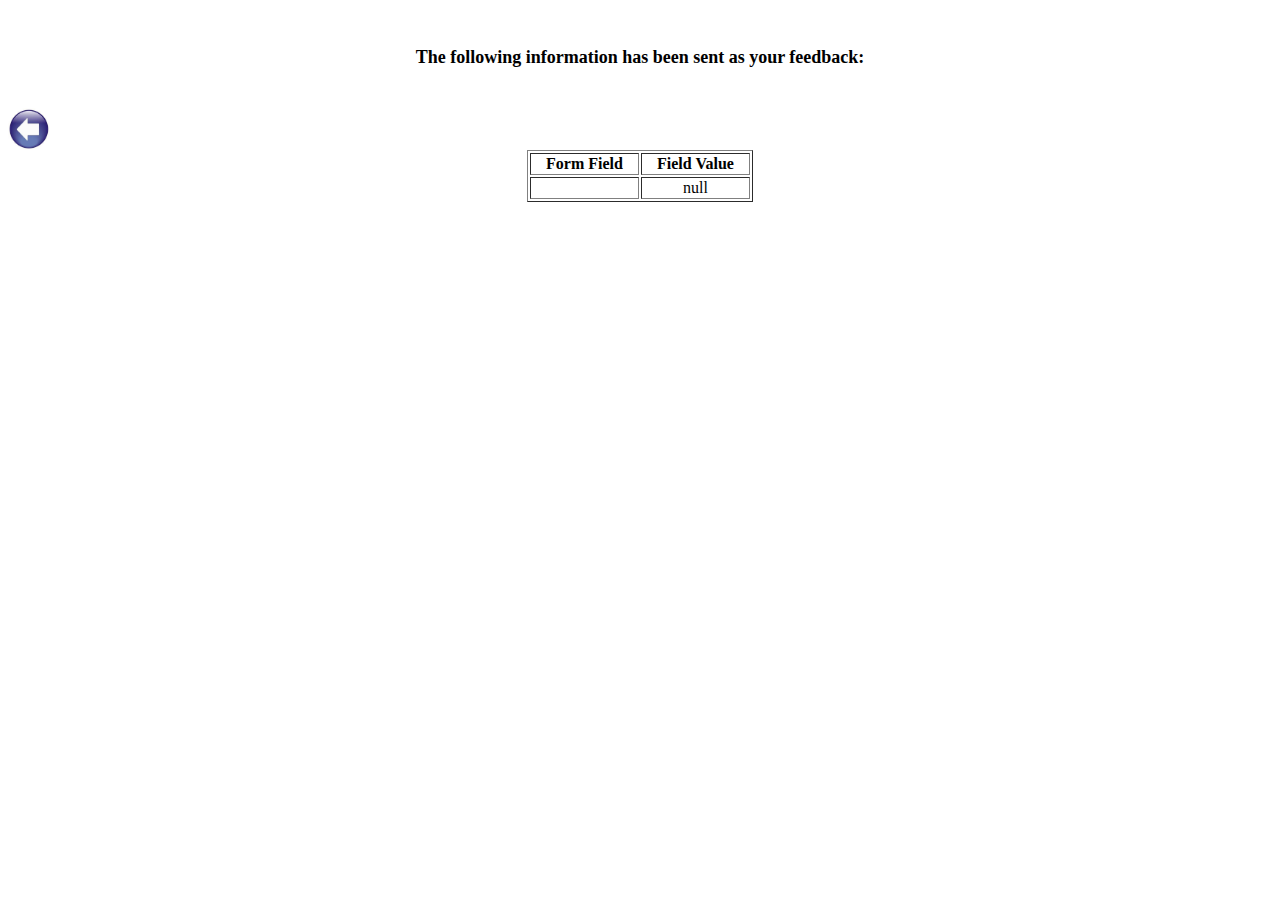
<file: show-data.html>
<html>

<head>
  <title>Feedback Sent</title>
</head>

<body>
  <p align=center>&nbsp;</p>
  <h1 align=center>
    <font size="+1">The following information has been sent as your
      feedback:</font>
  </h1>

  <table border="1" align=center width="226">
    <tr>
      <th align="center">Form Field</th>
      <th align="center">Field Value</th>
    </tr>

    <script language="javascript">
      var args = location.search.substr(1).split('&');
      for (var i = 0; i < args.length; ++i) {
        var parts = args[i].split('=');
        if (parts != null) {
          var field = parts[0];
          var value = parts[1];
          if (value == null) {
            value = "null"
          }
          else {
            value = '"' + unescape(value.replace(/\+/g, ' ')) + '"';
          }

          document.writeln('<tr><td align="center">' + field + '</td>');
          document.writeln('<td align="center">' + value + '</td></tr>');
        }
      }
    </script>
    <br>
    <a href="contacto.html"><img src="./img/volver.jpg" alt="Volver a Contactos" style="width:42px;height:42px;"></a>
    <noscript>
      <tr>
        <td>
          <p>You need to turn on Javascript in your browser.</p>

          <p>In Microsoft Internet Explorer 4 or greater:</p>
          <ul>
            <li>From the "Tools" menu (in IE 4, it's the "View" menu), select "Internet Options".</li>
            <li>Click on the "Security" tab.</li>
            <li>Click on the "Custom Level" button. (In IE 4, select "Custom"
              and then click on "Settings...".)</li>
            <li>Under "Active scripting" make sure "Enable" is selected.</li>
          </ul>

          <p>In Netscape version 4 or greater:</p>
          <ul>
            <li>From the <b>Edit</b> menu, select <b>Preferences</b>.</li>
            <li>In the <b>Category</b> list on the left, click on the word "Advanced".</li>
            <li>In the panel on the right, make sure "Enable JavaScript" is checked.</li>
            <li>Click the <b>OK</b> button.</li>
          </ul>

        </td>
      </tr>
    </noscript>

  </table>
</body>

</html>
</file>
